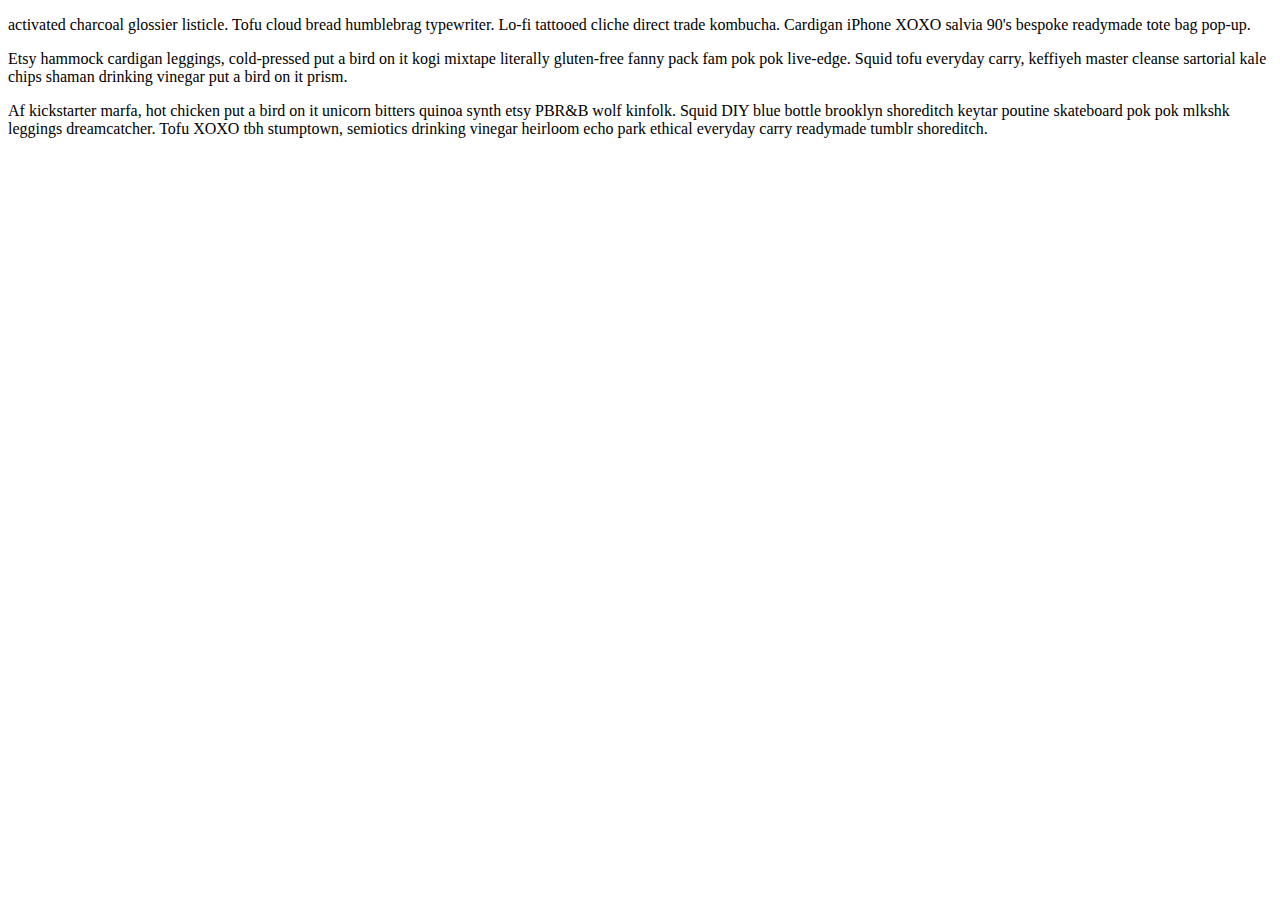
<file: exe1/index.html>
<!DOCTYPE html>
<html lang="en" dir="ltr">
  <head>
    <meta charset="utf-8">
    <title>Exe 1</title>
    <!-- <link rel="stylesheet" href="./index.css"> -->
    <script src="./index.js" type="text/javascript"></script>
  </head>
  <body>

    <p>activated charcoal glossier listicle. Tofu cloud bread humblebrag typewriter.
      Lo-fi tattooed cliche direct trade kombucha. Cardigan iPhone XOXO salvia 90's
      bespoke readymade tote bag pop-up.
    </p>

    <p>Etsy hammock cardigan leggings, cold-pressed put a bird on it kogi mixtape literally
      gluten-free fanny pack fam pok pok live-edge. Squid tofu everyday carry, keffiyeh
      master cleanse sartorial kale chips shaman drinking vinegar put a bird on it prism.
    </p>
    
    <p>Af kickstarter marfa, hot chicken put a bird on it unicorn bitters quinoa synth etsy
      PBR&B wolf kinfolk. Squid DIY blue bottle brooklyn shoreditch keytar poutine skateboard
      pok pok mlkshk leggings dreamcatcher. Tofu XOXO tbh stumptown, semiotics drinking
      vinegar heirloom echo park ethical everyday carry readymade tumblr shoreditch.
    </p>

  </body>
</html>
</file>
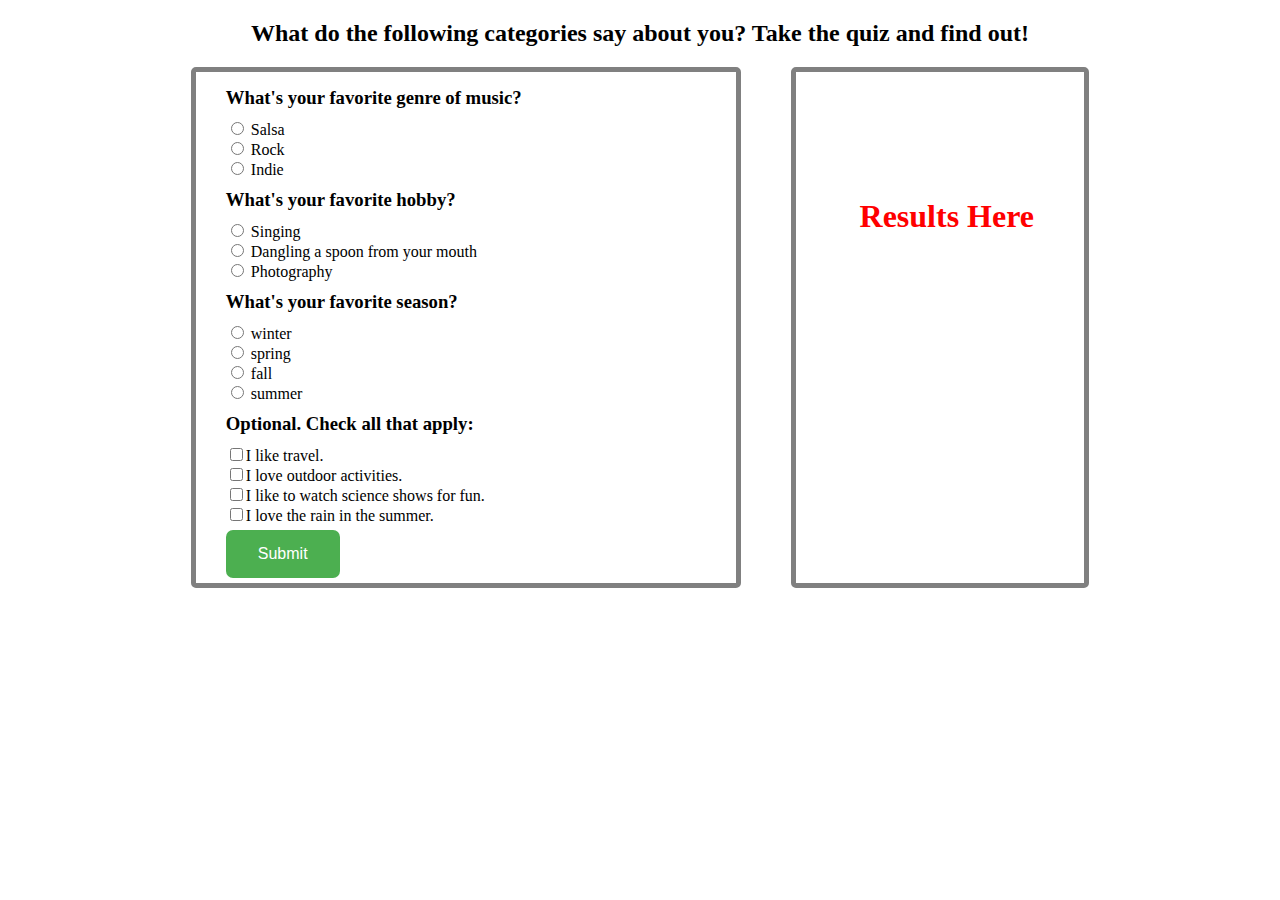
<file: exe3/index.html>
<!DOCTYPE html>
<html>
<head>
	<title>Quiz Form</title>
	<script src="./index.js" type="text/javascript"></script>
	<link rel="stylesheet" type="text/css" href="./styles.css">
</head>

<body>
	<h2>What do the following categories say about you? Take the quiz and find out!</h2>
	<div class="main">
		<form class="myform">
			<h3>What's your favorite genre of music? </h3>
			<input type="radio" name="music" value="1"> Salsa<br>
			<input type="radio" name="music" value="2"> Rock<br>
			<input type="radio" name="music" value="3"> Indie	
			<h3>What's your favorite hobby? </h3>
			<input type="radio" name="hobbies" value="1"> Singing<br>
			<input type="radio" name="hobbies" value="2"> Dangling a spoon from your mouth<br>
			<input type="radio" name="hobbies" value="3"> Photography
			<h3>What's your favorite season? </h3>
			<input type="radio" name="weather" value="1"> winter<br>
			<input type="radio" name="weather" value="2"> spring<br>
			<input type="radio" name="weather" value="3"> fall<br>
			<input type="radio" name="weather" value="4"> summer <br>
			<h3>Optional. Check all that apply:</h3>
			<input type="checkbox" name="extra" value="3">I like travel.<br>
		    <input type="checkbox" name="extra" value="1">I love outdoor activities.<br>
		    <input type="checkbox" name="extra" value="2">I like to watch science shows for fun.<br>
		    <input type="checkbox" name="extra" value="4">I love the rain in the summer.<br>
			<button id="button"> Submit </button>
		</form>
		<div class="result">
			<h1 class="header">Results Here</h1>
			<span class="sub"></span>
		</div>
	</div>

</body>

</html>
</file>
<file: exe3/styles.css>
body {
	text-align: center;
	top: 0;
}

h3 {
	margin: 10px;
	margin-left: 0;
}

.main {
	display: flex;
}

.header {
	color: red;
	padding-right: 12px;
	padding-top: 100px;
}

.myform {
	border: 5px solid grey;
	border-radius: 5px;
	padding: 5px;
	padding-left: 30px;
    width: 40%;
    margin: 0  50px 0 auto;
    text-align: left;
}

.result {
	border: 5px solid grey;
	border-radius: 5px;
	padding: 5px;
	padding-left: 30px;
    width: 20%;
    margin: 0 auto 0 0;
    /*text-align: left;*/
}

#button {
	outline: none;
	margin-top: 5px;
    background-color: #4CAF50; /* Green */
    border-radius: 7px;
    border: none;
    color: white;
    padding: 15px 32px;
    text-align: center;
    text-decoration: none;
    display: inline-block;
    font-size: 16px;
}

.checks {
	display: inline;
}
</file>
